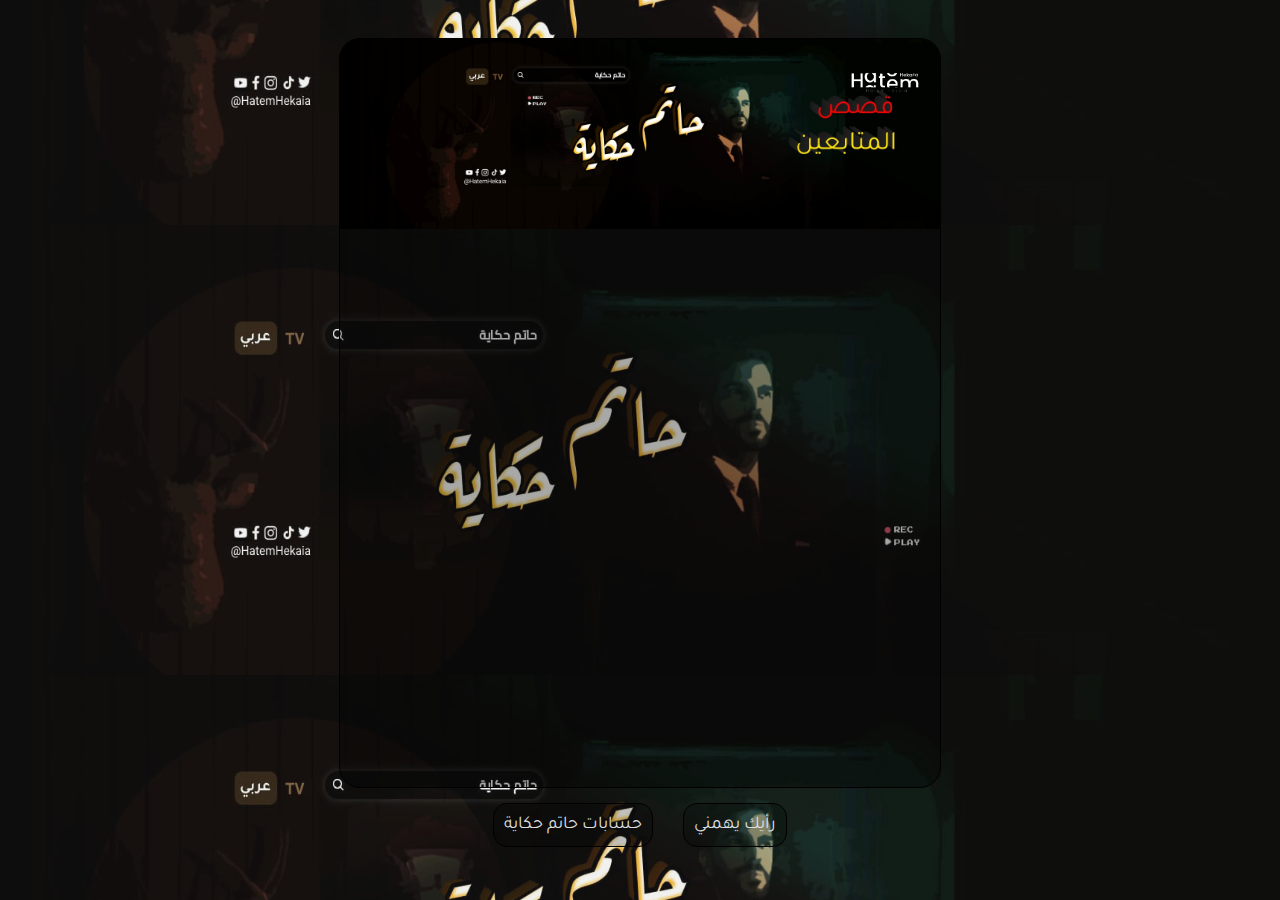
<file: story.html>
<!DOCTYPE html>
<html lang="en">
<head>
    <meta charset="UTF-8">
    <meta http-equiv="X-UA-Compatible" content="IE=edge">
    <meta name="viewport" content="width=device-width, initial-scale=1.0">
    <meta name="description" content="لو عندكم موضوع أو قصة رعب أو جريمة غريبة أو قصة غامضة اكتبها وهنعمل حلقات عنها">
    <meta name="keywords" content=", @hatemhekaia قصص, قصة, رعب, جريمة, حاتم حكاية">
    <meta name="author" content="Hatem Hekaia">
    <meta name="viewport" content="width=device-width, initial-scale=1.0">
    <link rel="shortcut icon" href="favicon.ico" type="image/x-icon">
    <title>Your Story - قصص المتابعين</title>
    <link rel="stylesheet" href="css/style.css">
    <style>
        .logo {
            display: block;
            position: absolute;
            top: 33px;
            right: 20px;
            max-width: 70px;
        }
        .in-back {
            width: 600px;
        }
        iframe html *{
            color: red!important;
        }
        @media (max-width: 767px) {
            iframe{
                width: 85vw;
            }
           
        }
    </style>
</head>
<body>
    <section class="out-back">
        <div class="animated"></div>
    </section>
    <section class="in-back">
        <div class="header">
            <a target="_blank" href="https://www.youtube.com/@hatemhekaia-"><img src="images/story_cover.jpg" alt="Hatem Hekaia Header">  </a>  
            <img src="images/trans-Logo.png" alt="Hatem Hekaia Logo" class="logo">     
        </div>
        <div>
            <iframe src="https://docs.google.com/forms/d/e/1FAIpQLSeHBlBRcF_LtTTXzGa_KeHT_Th5fpp36IWG4_fjV3l56244YQ/viewform?embedded=true" width="640" height="550" frameborder="0" marginheight="0" marginwidth="0">Loading…</iframe> </div>
       
    </section>
    <div class="links">
        <a href="./suggest">رأيك يهمني</a>
        <a href="./">حسابات حاتم حكاية</a>
    </div>
</body>
</html>
</file>
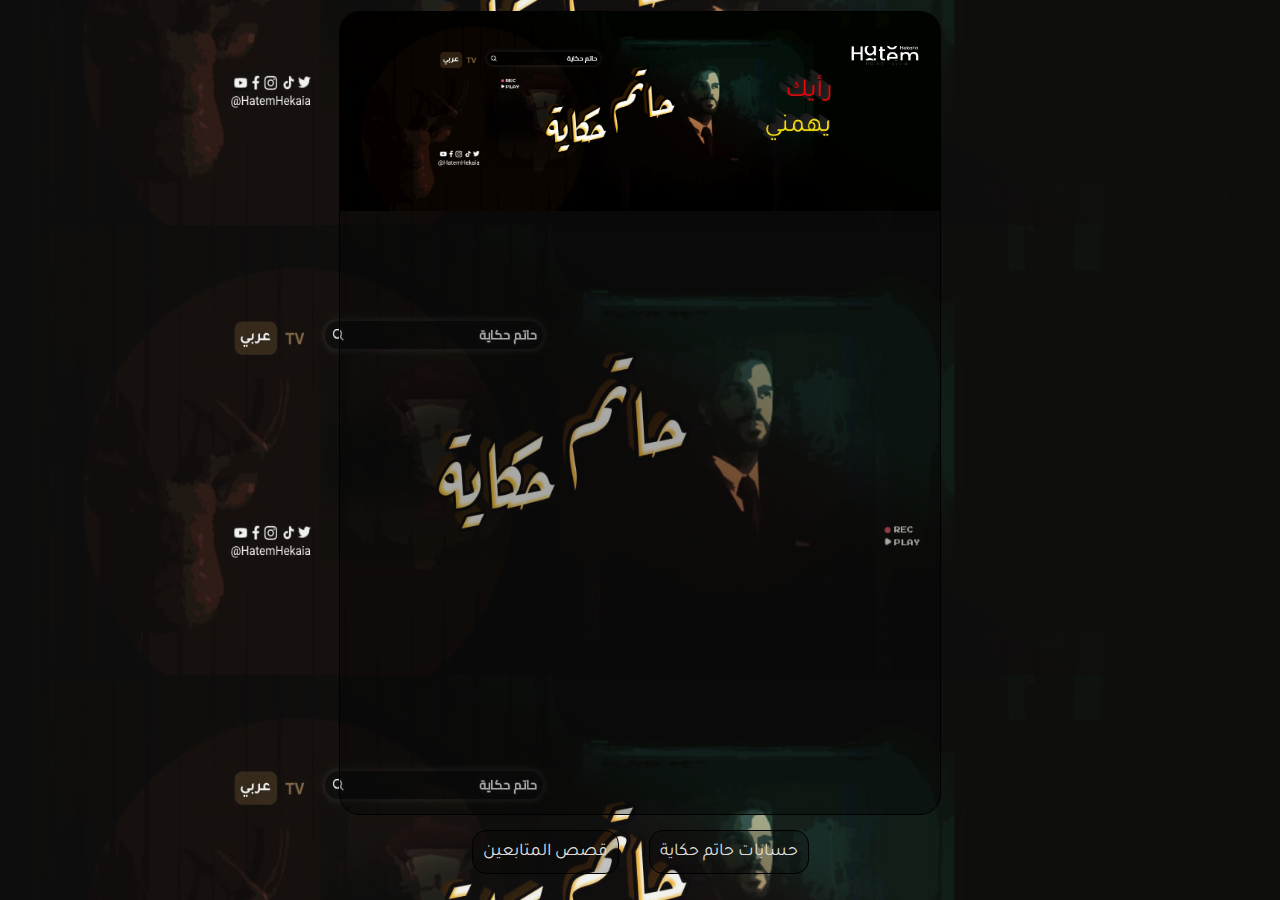
<file: suggest.html>
<!DOCTYPE html>
<html lang="en">
<head>
    <meta charset="UTF-8">
    <meta http-equiv="X-UA-Compatible" content="IE=edge">
    <meta name="viewport" content="width=device-width, initial-scale=1.0">
    <meta name="description" content="رأيك يهمني عشان اكون أحسن ">
    <meta name="keywords" content=", @hatemhekaia قصص, قصة, رعب, جريمة, حاتم حكاية">
    <meta name="author" content="Hatem Hekaia">
    <meta name="viewport" content="width=device-width, initial-scale=1.0">
    <link rel="shortcut icon" href="favicon.ico" type="image/x-icon">
    <title>Suggestion - رأيك يهمني</title>
    <link rel="stylesheet" href="css/style.css">
    <style>
        .logo {
            display: block;
            position: absolute;
            top: 33px;
            right: 20px;
            max-width: 70px;
        }
        .in-back {
            width: 600px;
        }
        iframe html *{
            color: red!important;
        }
        @media (max-width: 767px) {
            iframe{
                width: 85vw;
            }
           
        }
    </style>
</head>
<body>
    <section class="out-back">
        <div class="animated"></div>
    </section>
    <section class="in-back">
        <div class="header">
            <a target="_blank" href="https://www.youtube.com/@hatemhekaia-"><img src="images/suggestion_header.jpg" alt="Hatem Hekaia Header">  </a>  
            <img src="images/trans-Logo.png" alt="Hatem Hekaia Logo" class="logo">     
        </div>
        <div>
            <iframe src="https://docs.google.com/forms/d/e/1FAIpQLSdjbd8zwnbSb1qTl0-qQdh97GfhuJJ35alaGaYgpDNg5zT2eg/viewform?embedded=true" width="590" height="595" frameborder="0" marginheight="0" marginwidth="0">Loading…</iframe>
        </div>
       
    </section>
    <div class="links">
        <a href="./">حسابات حاتم حكاية</a>
        <a href="./story">قصص المتابعين</a>
    </div>
</body>
</html>
</file>
<file: css/style.css>
@import url('https://fonts.googleapis.com/css2?family=Tajawal&display=swap');
:root{
    --white: #ddd;
    --dark: #111;
    --black: #000;
}
html {
    background-color: var(--dark);
    margin: 0;
    padding: 0;
    font-family: 'Tajawal', sans-serif;
}
body{
    position: relative;
    margin: 0;
    padding: 0;
    height: 100vh;
    width: 100vw;
    color: var(--white);
    
}
body, .in-back, .in-back .header, .in-back ul, li .icon, a {
    display: flex;
    align-items: center;
    justify-content: center;
    flex-direction: column;
}
img{
    max-width: 100%;
}
ul{
    list-style: none;
    padding: 0;
}
a{
    text-decoration: none;
    color: var(--white);
    display: block;
    text-align: center;
   
}
.out-back{
    overflow: hidden;
    width: 100vw;
    height: 100vh;
    position: absolute;
    top: 0;
    left: 0;
    z-index: -1;
}
.animated{
    background-image: url(../images/free_cover.jpg);
    width: 100vw;
    height: 100vh;
    background-position: center;
    background-size: 100% 50%;
    filter: blur(0)contrast(.9);
    -webkit-animation:mymove 5s linear infinite;
    animation:mymove 50s linear infinite;
}
@-webkit-keyframes mymove {
    from {
        background-position: 0% 0%;
        background-size: 100% 0%;
        transform: rotate(0deg);
        filter: blur(40px)contrast(.9);
    }
    to {
        background-position: 100% -100%;
        background-size: 300% 150%;
        transform: rotate(180deg);
        filter: blur(10px)contrast(.9);
    }
}
@keyframes mymove {
    from {
        background-position: 0% 0%;
        background-size: 100% 0%;
        transform: rotate(0deg);
        filter: blur(40px)contrast(.9);
    }
    to {
        background-position: 100% -100%;
        background-size: 300% 150%;
        transform: rotate(180deg);
        filter: blur(10px)contrast(.9);
    }
}

.in-back{
    background: rgba(0, 0, 0, .3);
    padding: 0;
    border-radius: 21px;
    border: 1px solid var(--black);
    max-width: 1200px;
    overflow: hidden;
}
.in-back .header{
    position: relative;
}
.in-back .header a{
    display: flex;
}
.logo{
    display: block;
    position: absolute;
    top: 40px;
    right: 40px;
    max-width: 100px;
}
.in-back ul{
flex-direction: row;
width: 100%;
margin: 0;
}
.in-back ul li {
    flex: 0 0 20%;
    display: block;
    border-right: 2px solid var(--black);
    border-top: 2px solid var(--black);
    height: 100%;
}
.in-back ul li:hover {
    background-color: rgba(0, 0, 0, .6);
    transition: all ease-in-out .2s;
}
.youtube .icon * {
fill: #ff0000;
}
.facebook .icon *{
fill: #0674e7!important;
}
.twitter .icon *{
fill: #00aced;
}
li .icon {
padding: 40px 0;
}
li .icon *{
    max-height: 40px;
}
.links{
    display: flex;
    direction: rtl;
}
.links a{
    font-size: 18px;
    background: rgba(0, 0, 0, .2);
    padding: 10px;
    margin: 15px;
    border-radius: 14px;
    border: 1px solid var(--black);
    cursor: pointer;
}



@media (max-width:1400px){
    .in-back {
        max-width: 90%;
        justify-content: flex-start;
    }
    li .icon {
        padding: 2vw;
    }
    li .icon * {
        max-height: 6vw;
    }
}


@media (max-width:767px){
    .logo {
        top: 5vw;
        right: 4vw;
        max-width: 12vw;
    }
    .animated{
        animation:mymove 20s linear infinite;
    }
    .in-back ul {
        flex-wrap: wrap;
        height: 65vh;
    }
    .in-back {
        max-width: 75%;
    }
    .in-back ul li {
        height: 30%;
        flex: 0 0 48%;
        border: none;
        border-radius: 10px;
    }
    .in-back ul li a, .in-back ul li a span{
        height: 100%;
        width: 100%;
    }
    .in-back ul li a span{
        width: 90%;
        height: 90%;
    }
    @keyframes mymove {
        from {
            background-size: 0% 0%;
            background-position: 0% 0%;
            transform: rotate(0deg);
            filter: blur(40px)contrast(.9);
            
        }
        to {
            background-size: 100% 100%;
            background-position: 100% -100%;
            transform: rotate(180deg);
            filter: blur(10px)contrast(.9);
        }
    }
    @-webkit-keyframes mymove {
        from {
            background-size: 0% 0%;
            background-position: 0% 0%;
            transform: rotate(0deg);
            filter: blur(40px)contrast(.9);
            
        }
        to {
            background-size: 100% 100%;
            background-position: 100% -100%;
            transform: rotate(180deg);
            filter: blur(10px)contrast(.9);
        }
    }

}


@media (max-width:500px){
    .in-back {
        max-width: 90%;
    }
    .in-back ul {
        height: 50vh;
    }

}
</file>
